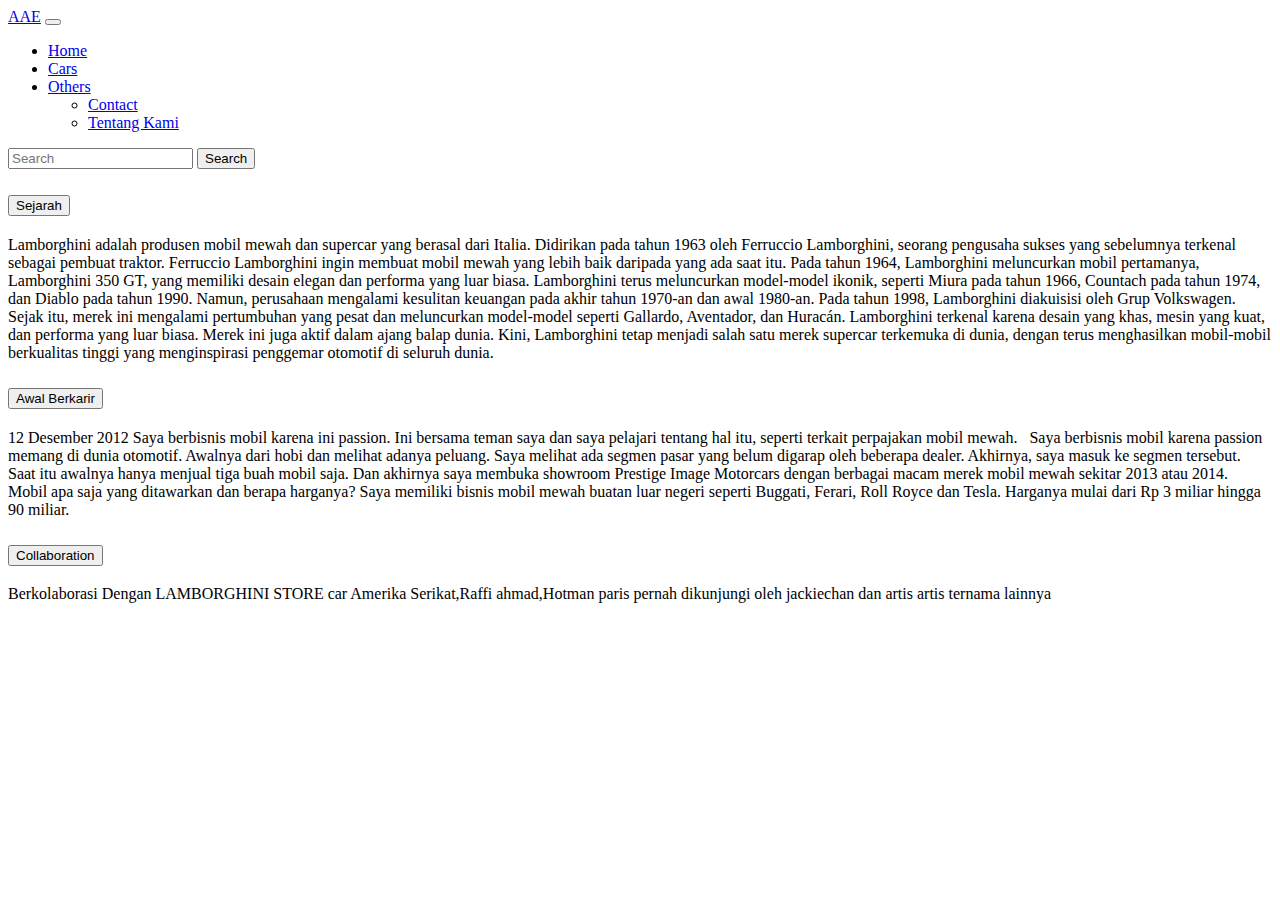
<file: Tugas-UAS-Pemrograman/Gallery/index.html>
<!DOCTYPE html>
<html lang="en">

<head>
    <meta charset="UTF-8">
    <meta http-equiv="X-UA-Compatible" content="IE=edge">
    <meta name="viewport" content="width=device-width, initial-scale=1.0">
    <link href="https://cdn.jsdelivr.net/npm/bootstrap@5.1.3/dist/css/bootstrap.min.css" rel="stylesheet" integrity="sha384-1BmE4kWBq78iYhFldvKuhfTAU6auU8tT94WrHftjDbrCEXSU1oBoqyl2QvZ6jIW3" crossorigin="anonymous">

    <title>AAE - Gallery</title>
</head>

<body class="white">
    <!-- Nav Section Start -->
    <nav class="navbar navbar-expand-lg navbar-dark bg-dark text-light sticky-top">
        <div class="container-fluid">
            <a class="navbar-brand " href="/index.html">AAE</a>
            <button class="navbar-toggler" type="button" data-bs-toggle="collapse" data-bs-target="#navbarSupportedContent" aria-controls="navbarSupportedContent" aria-expanded="false" aria-label="Toggle navigation">
        <span class="navbar-toggler-icon"></span>
      </button>
            <div class="collapse navbar-collapse" id="navbarSupportedContent">
                <ul class="navbar-nav me-auto mb-2 mb-lg-0">
                    <li class="nav-item">
                        <a class="nav-link" aria-current="page" href="/">Home</a>
                    </li>
                    <li class="nav-item">
                        <a class="nav-link" href="/CARS/">Cars</a>
                    </li>
                    <li class="nav-item dropdown">
                        <a class="nav-link active dropdown-toggle" href="#" id="navbarDropdown" role="button" data-bs-toggle="dropdown" aria-expanded="false">
              Others
            </a>
                        <ul class="dropdown-menu" aria-labelledby="navbarDropdown">
                            <li><a class="dropdown-item" href="/Contact/">Contact</a></li>
                            <li><a class="dropdown-item" href="/Gallery/">Tentang Kami</a></li>
                        </ul>
                    </li>
                </ul>
                <form class="d-flex">
                    <input class="form-control me-2" type="search" placeholder="Search" aria-label="Search">
                    <button class="btn btn-outline-light" type="submit">Search</button>
                </form>
            </div>
        </div>
    </nav>
    <!-- First layout Start -->
        <div class="accordion-item">
          <h2 class="accordion-header">
            <button class="accordion-button collapsed" type="button" data-bs-toggle="collapse" data-bs-target="#panelsStayOpen-collapseTwo" aria-expanded="false" aria-controls="panelsStayOpen-collapseTwo">
              Sejarah
            </button>
          </h2>
          <div id="panelsStayOpen-collapseTwo" class="accordion-collapse collapse">
            <div class="accordion-body"> Lamborghini adalah produsen mobil mewah dan supercar yang berasal dari Italia. Didirikan pada tahun 1963 oleh Ferruccio Lamborghini, seorang pengusaha sukses yang sebelumnya terkenal sebagai pembuat traktor. Ferruccio Lamborghini ingin membuat mobil mewah yang lebih baik daripada yang ada saat itu. Pada tahun 1964, Lamborghini meluncurkan mobil pertamanya, Lamborghini 350 GT, yang memiliki desain elegan dan performa yang luar biasa. Lamborghini terus meluncurkan model-model ikonik, seperti Miura pada tahun 1966, Countach pada tahun 1974, dan Diablo pada tahun 1990. Namun, perusahaan mengalami kesulitan keuangan pada akhir tahun 1970-an dan awal 1980-an.

              Pada tahun 1998, Lamborghini diakuisisi oleh Grup Volkswagen. Sejak itu, merek ini mengalami pertumbuhan yang pesat dan meluncurkan model-model seperti Gallardo, Aventador, dan Huracán. Lamborghini terkenal karena desain yang khas, mesin yang kuat, dan performa yang luar biasa. Merek ini juga aktif dalam ajang balap dunia. Kini, Lamborghini tetap menjadi salah satu merek supercar terkemuka di dunia, dengan terus menghasilkan mobil-mobil berkualitas tinggi yang menginspirasi penggemar otomotif di seluruh dunia.
            </div>
          </div>
        </div>
        <div class="accordion-item">
          <h2 class="accordion-header">
            <button class="accordion-button collapsed" type="button" data-bs-toggle="collapse" data-bs-target="#panelsStayOpen-collapseTwo" aria-expanded="false" aria-controls="panelsStayOpen-collapseTwo">
              Awal Berkarir
            </button>
          </h2>
          <div id="panelsStayOpen-collapseTwo" class="accordion-collapse collapse">
            <div class="accordion-body">
             12 Desember 2012 Saya berbisnis mobil  karena ini passion. Ini bersama teman saya dan saya pelajari tentang hal itu, seperti terkait perpajakan mobil mewah. 
 
              Saya berbisnis mobil karena passion memang di dunia otomotif. Awalnya dari hobi dan melihat adanya peluang. Saya melihat ada segmen pasar yang belum digarap oleh beberapa dealer. Akhirnya, saya masuk ke segmen tersebut.
              
              Saat itu awalnya hanya menjual tiga buah mobil saja. Dan akhirnya saya membuka showroom Prestige Image Motorcars dengan berbagai macam merek mobil mewah sekitar 2013 atau 2014.
               
               Mobil apa saja yang ditawarkan dan berapa harganya?
              
              Saya memiliki  bisnis mobil mewah buatan luar negeri seperti Buggati, Ferari, Roll Royce dan Tesla. Harganya mulai dari Rp 3 miliar hingga 90 miliar.
            </div>
          </div>
        </div>
        <div class="accordion-item">
          <h2 class="accordion-header">
            <button class="accordion-button collapsed" type="button" data-bs-toggle="collapse" data-bs-target="#panelsStayOpen-collapseTwo" aria-expanded="false" aria-controls="panelsStayOpen-collapseTwo">
              Collaboration
            </button>
          </h2>
          <div id="panelsStayOpen-collapseTwo" class="accordion-collapse collapse">
            <div class="accordion-body">
              Berkolaborasi Dengan LAMBORGHINI STORE car Amerika Serikat,Raffi ahmad,Hotman paris pernah dikunjungi oleh jackiechan dan artis artis ternama lainnya
            </div>
          </div>
        </div>
      </div>


     
    <!-- First layout end -->
    <script src="https://cdn.jsdelivr.net/npm/bootstrap@5.1.3/dist/js/bootstrap.bundle.min.js" integrity="sha384-ka7Sk0Gln4gmtz2MlQnikT1wXgYsOg+OMhuP+IlRH9sENBO0LRn5q+8nbTov4+1p" crossorigin="anonymous"></script>

</body>

</html>
</file>
